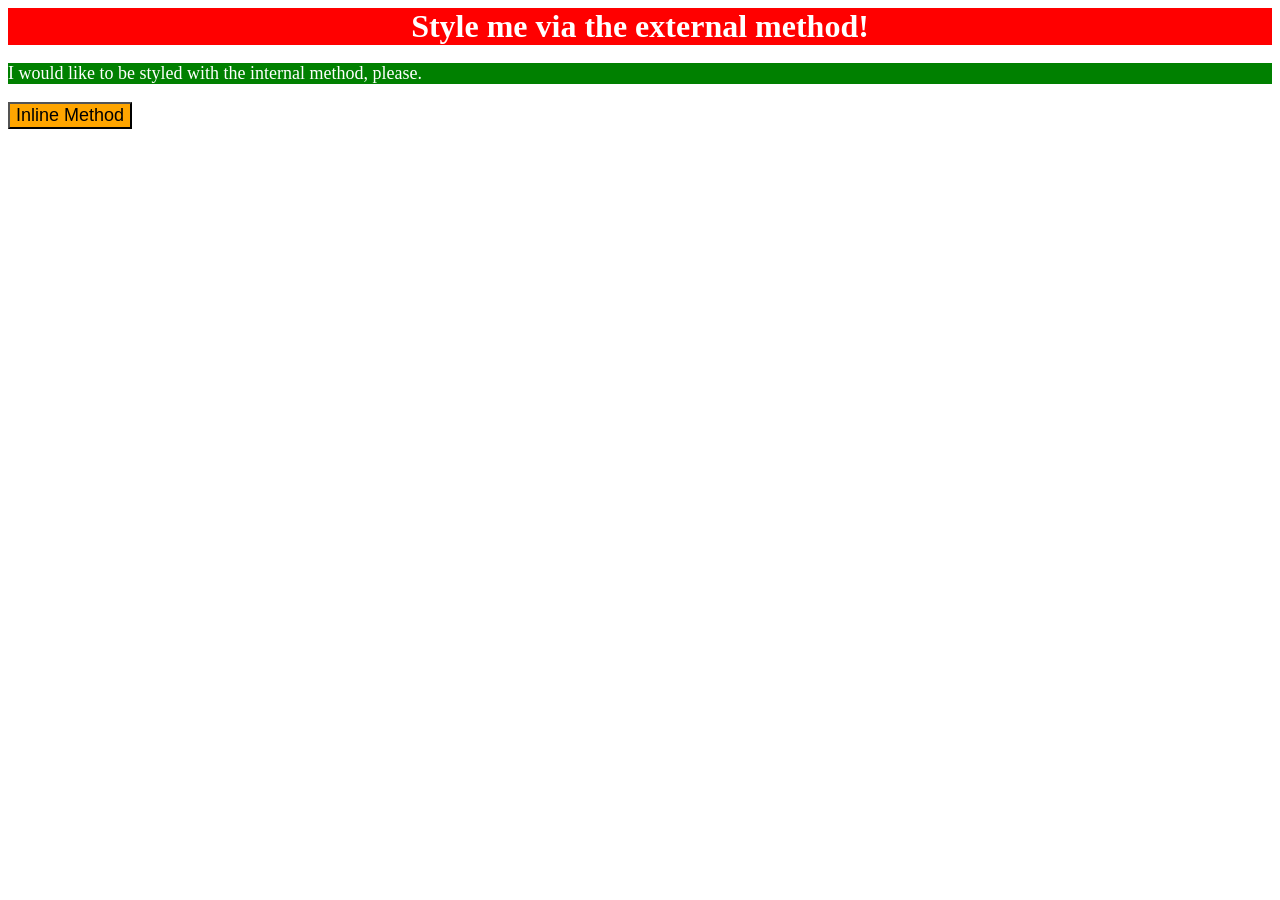
<file: foundations/intro-to-css/01-css-methods/index.html>
<!DOCTYPE html>
<html lang="en">
  <head>
    <meta charset="UTF-8">
    <meta http-equiv="X-UA-Compatible" content="IE=edge">
    <meta name="viewport" content="width=device-width, initial-scale=1.0">
    <title>Methods for Adding CSS</title>
    <link rel="stylesheet" href="style.css">
  </head>
  <body>
    <style>
      p{
        background-color: green;
        color: white;
        font-size: 18px;
      }
      </style>
    <div>Style me via the external method!</div>
    <p>I would like to be styled with the internal method, please.</p>
    <button style="background-color: orange; font-size: 18px;">Inline Method</button>
  </body>
</html>
</file>
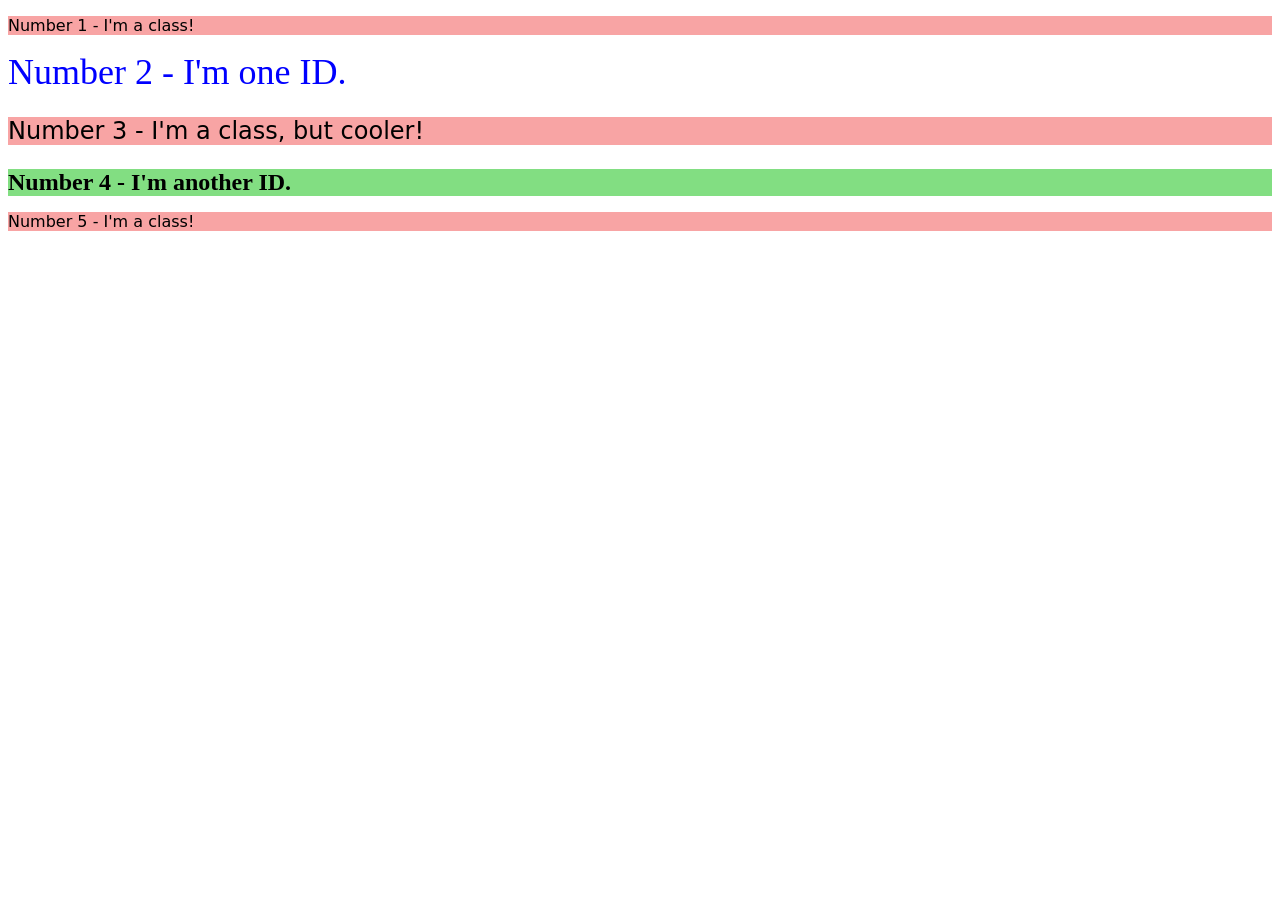
<file: foundations/intro-to-css/02-class-id-selectors/index.html>
<!DOCTYPE html>
<html lang="en">
  <head>
    <meta charset="UTF-8">
    <meta http-equiv="X-UA-Compatible" content="IE=edge">
    <meta name="viewport" content="width=device-width, initial-scale=1.0">
    <title>Class and ID Selectors</title>
    <link rel="stylesheet" href="style.css">
  </head>
  <body>
    <p class="odd">Number 1 - I'm a class!</p>
    <div id="second">Number 2 - I'm one ID.</div>
    <p class="odd adjust-font-size">Number 3 - I'm a class, but cooler!</p>
    <div id="fourth">Number 4 - I'm another ID.</div>
    <p class="odd">Number 5 - I'm a class!</p>
  </body>
</html>
</file>
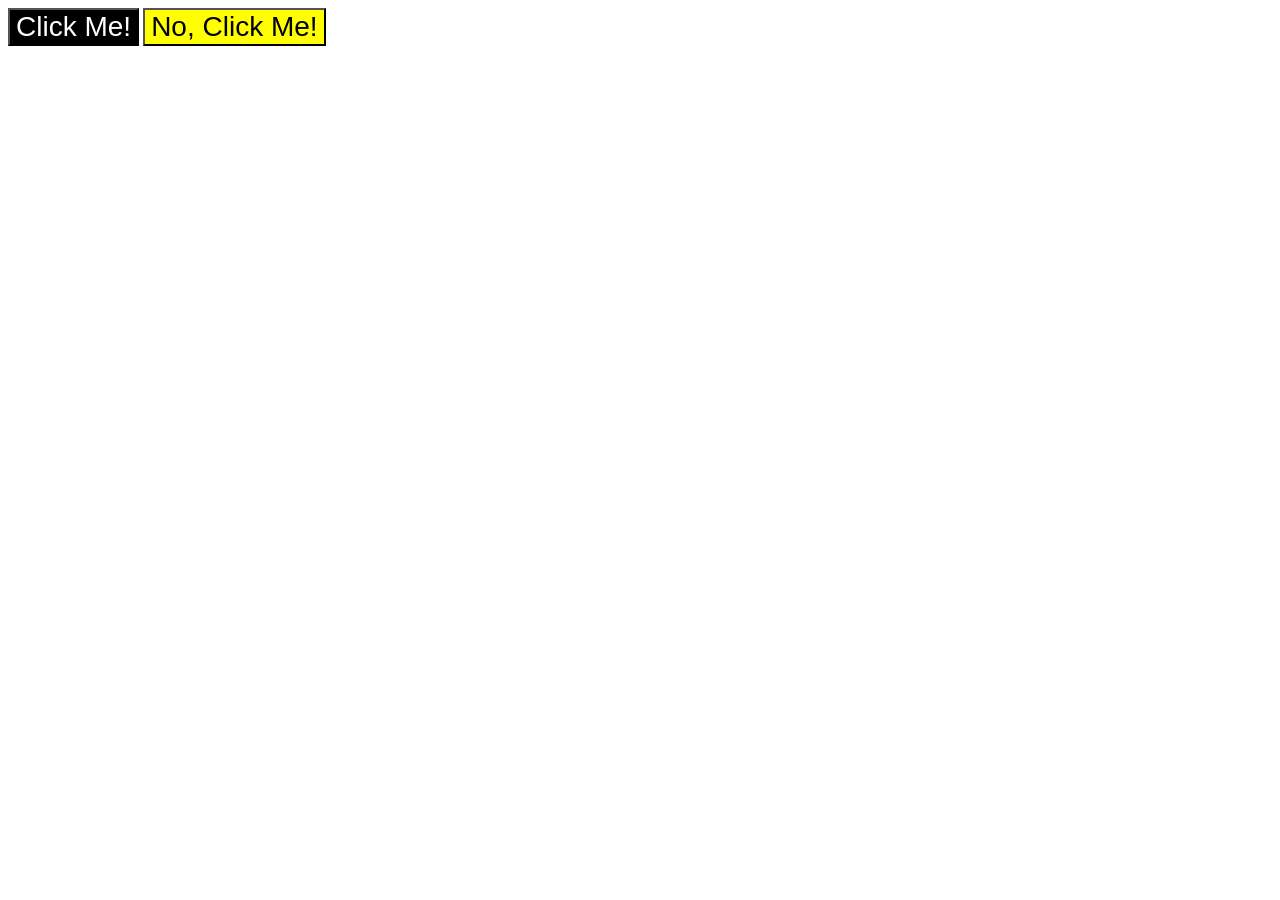
<file: foundations/intro-to-css/03-grouping-selectors/index.html>
<!DOCTYPE html>
<html lang="en">
  <head>
    <meta charset="UTF-8">
    <meta http-equiv="X-UA-Compatible" content="IE=edge">
    <meta name="viewport" content="width=device-width, initial-scale=1.0">
    <title>Grouping Selectors</title>
    <link rel="stylesheet" href="style.css">
  </head>
  <body>
    <button class="button-first">Click Me!</button>
    <button class="button-second">No, Click Me!</button>
  </body>
</html>
</file>
<file: foundations/intro-to-css/01-css-methods/style.css>
div {
    background-color: red;
    color: white;
    font-size: 32px;
    text-align: center;
    font-weight: bold;
}
</file>
<file: foundations/intro-to-css/02-class-id-selectors/style.css>
.odd {
    font-family: verdana, "DejaVu Sans", sans-serif;
    background-color: rgb(248, 164, 164);
}

.adjust-font-size {
    font-size: 24px;
}

#second {
    color: #0000ff;
    font-size: 36px;
}

#fourth {
    background-color: hsl(120, 58%, 69%);
    font-size: 24px;
    font-weight: bold;
}
</file>
<file: foundations/intro-to-css/03-grouping-selectors/style.css>
.button-first,
.button-second{
    font-size: 28px;
    font-family: Helvetica, 'Times New Roman', sans-serif;
}

.button-first{
    background-color: rgb(0, 0, 0);
    color: #ffffff;
}

.button-second{
    background-color: hsl(60, 100%, 50%);
}
</file>
